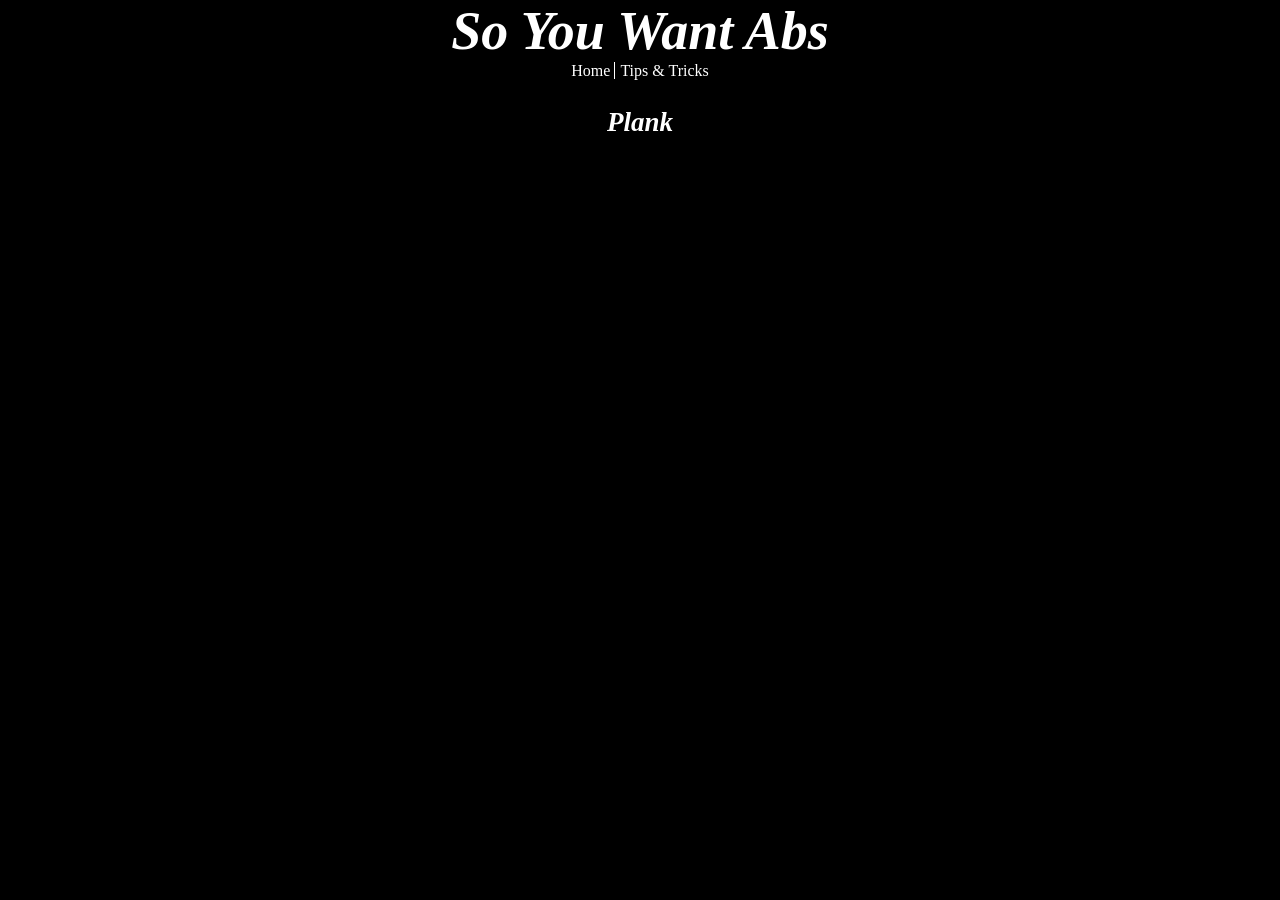
<file: plank.html>
<!DOCTYPE html>
<head>
    <link rel="stylesheet" href="style.css">
    <title>Plank - So You Want Abs?</title>
</head>
<body>
    <div class="topnav">
        <h1>So You Want Abs</h1>
        <a href="index.html">Home</a>
        <a href="index.html">Tips & Tricks</a>
    </div>

    <p style="color: #fff;">Plank</p>
</body>
</html>
</file>
<file: style.css>
body {
    background-color: #000000;
    color: #ffffff;
    text-align: center;
    margin: 0;
    padding: 0;
}

p {
    font-family: poppins;
    font-style: italic;
    font-weight: 550;
    color: #000000;
    font-size: 3vh;
}

h1 {

    font-family: poppins;
    font-style: italic;
    font-weight: 550;
    color: #fff;
    font-size: 6vh;
    margin: 0;
}

.topnav {
    position: sticky;
    top: 0;
    margin: 0;
}

.topnav a + a {
    border-left: 1px solid #fff;
    padding-left: 5px;
}

.title {
    background-color: #4D113E;
    height: 14vh;
    width: 100%;
    line-height: 14vh;
}

.links {
    background-color: #0D8488;
    height: 6vh;
    width: 100%;
    line-height: 6vh;
}

.one {
    background-color: #13365D;
    height: 300vh;
    display: flex;
    flex-direction: column;
    justify-content: center;
    align-items: center;
}

.two {
    background-color: #0D8488;
    height: 25.5vh;
}
.three {
    background-color: #4D113E;
    height: 10vh;
}

.words {
    border: 0px solid #ddd;
    height: 50px;
    line-height: 50px;
    font-size: 45px;
    text-transform: uppercase;
    overflow: hidden;
}

.words span {
    position: relative;
    color: #000;
    animation: animation 10s ease infinite;
}

@keyframes animation {
    0%,
    100% { top: 0; }
    20% { top: 0; }
    25% { top: -50px; }
    45% { top: -50px; }
    50% { top: -100px; }
    70% { top: -100px; }
    75% { top: -150px; }
    95% { top: -150px; }

}

.carousel {
    margin: 100px auto;
    border: 0.5vh solid #0D8488;
    display: flex;
    overflow-x: auto;
    gap: 1vh;
}

.carousel::-webkit-scrollbar {
    display: none;
}

.group {
    display: flex;
    align-items: center;
    justify-content: center;
    margin-right: 1vh;
    animation: spin 14s infinite linear;
    gap: 1vh;
    padding-right: 0vh;
    padding-top: 0.5vh;
    padding-bottom: 0.5vh;
}

a {
    text-decoration: none;
    color: inherit;
}

.card {
    width: 24vh;
    height: 24vh;
    flex: 0 0 auto;
    background: #4D113E;
    font-size: 3vh;
    border-radius: 10px;
    text-align: center;
    align-content: center;
    cursor: pointer;
}

.card:hover {
    transform: scale(1.05);
    transition: 2s;
}

.card img {
    width: 16vh;
    height: auto;
}

.card img, .card h3, .card p {
    margin: 1vh;
}

@keyframes spin {
    from {translate: 0;}
    to {translate: -100%;}
}

/*box sizing*/
@media (max-width:900px) and (min-width: 601px) {
    .card {
        height: 24vh;
        width: 24vh;
    }
}
@media (max-width:600px) {
    .card {
        height: 16vh;
        width: 16vh;
    }
}
@keyframes spin {
    from {translate: 0;}
    to {translate: -100%;}
}
</file>
